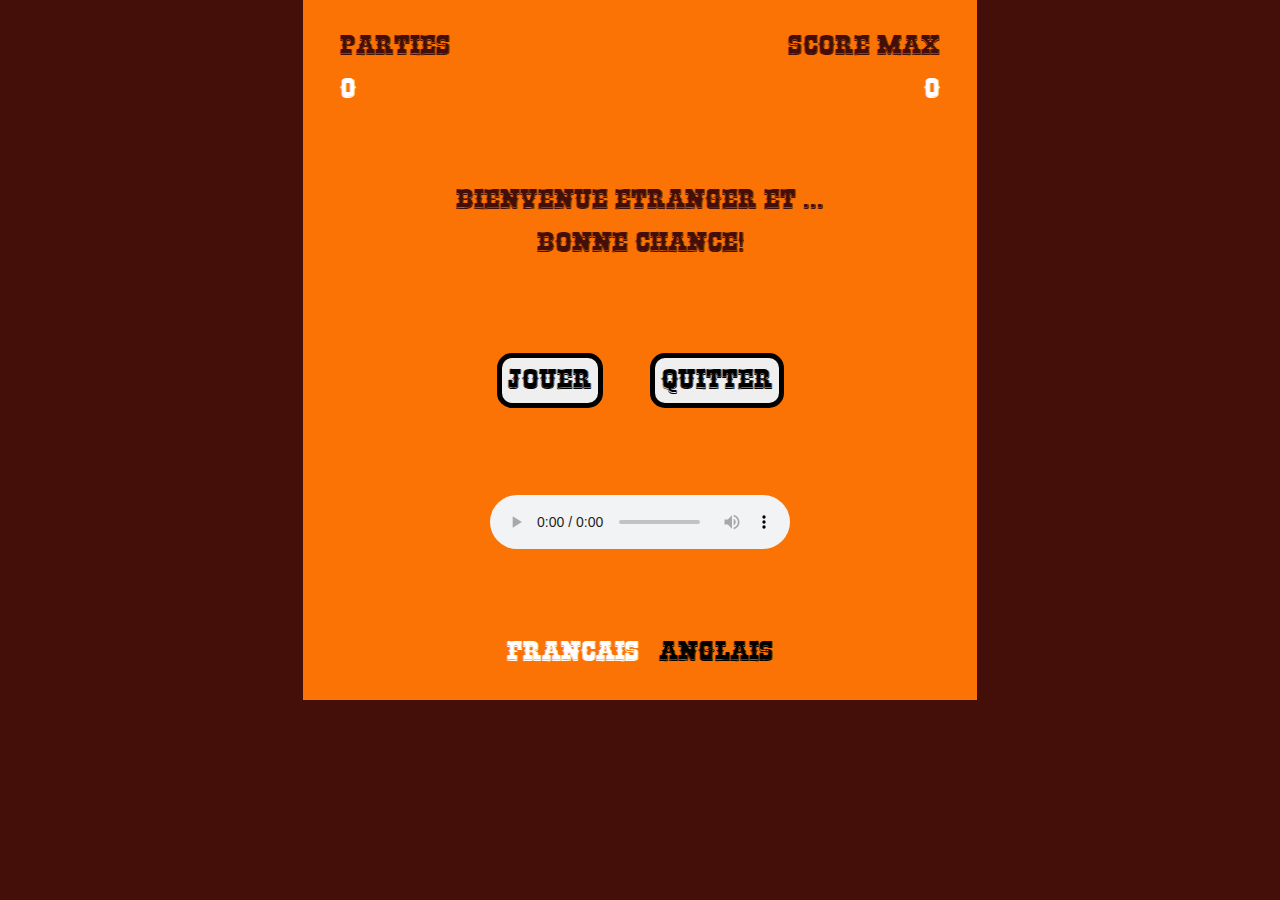
<file: index.html>
<!DOCTYPE html>
<html lang="en">
    <head>
        <meta charset="UTF-8">
        <meta name="viewport" content="width=device-width, initial-scale=1.0">
        <title>The hangman</title>
        <link rel="stylesheet" href="assets/css/hangman.css">
        <link rel="stylesheet" href="assets/css/bootstrap.min.css">
    </head>
    <body>
        <header></header>
        <main>
            <div class="row">
                <section class="col-12 col-md-12">
                    <div id="gamePanel" class="row " style="display:none;">
                        <div id="scenePanel" class="col-12 col-md-12">
                            <div class="row">
                                <div id="hangPanel" class="col-12 col-md-12">
                                    <div class="row">
                                        <div id="titleGame" class="col-3 col-md-4"><p>The</p><p>Hangman</p></div>
                                        <div id="hangedMan" class="col-6 col-md-4 ">
                                            <canvas id="canvasHangedMan" width="140" height="300" style=""></canvas>
                                        </div>
                                        <div id="dataPanel" class="col-3 col-md-4">
                                            <div>Score</div>
                                            <div id="score"></div>
                                        </div>
                                    </div>
                                </div>
                            </div>
                        </div>
                        <div class="row">
                            <div id="wordToGuessContainer" class="col-12 col-md-12 d-flex justify-content-around"></div>
                            <div id="keyboardPanel" class="col-12 col-md-12 ">
                                <div id="keyboardContainer" class="d-flex flex-wrap"></div>
                            </div>
                        </div>
                    </div>
                    <div id="messagePanel" class="row d-flex align-content-between">
                        <div id="statsContainer" class="col-12 col-md-12">
                            <div class="row">
                                <div id="playedGames" class="col-6 col-md-6 ">
                                    <div id="playedGamesTitle">Parties</div>
                                    <div id="playedGamesNb">0</div>
                                </div>
                                <div id="bestScore" class="col-6 col-md-6">
                                    <div id="bestScoreTitle">Score max</div>
                                    <div id="bestScoreAmount">0</div>
                                </div>
                            </div>
                        </div>
                        <div id="messageContainer" class="col-12 col-md-12">Bienvenue etranger et ... <br/>bonne chance!</div>
                        <div id="buttonsContainer" class="col-12 col-md-12">
                            <a href="#" style="text-decoration: none;">
                                <button id="play" class="actionBtns">Jouer</button>
                            </a>
                            <a href="assets/pages/thanks.html" style="text-decoration: none;">
                                <button id="quit" class="actionBtns">Quitter</button>
                            </a>
                        </div>
                        <div id="musicContainer">
                            <audio controls autoplay loop>
                                <source src="https://stephane-englebert.github.io/hangman/assets/sounds/western_sample.wav" type="audio/ogg">
                                Your browser does not support the audio element.
                            </audio>
                        </div>
                        <div id="languageContainer" class="col-12 col-md-12">
                            <button id="btn-fr" class="focus">Francais</button>
                            <button id="btn-en" class="notFocus">Anglais</button>
                        </div>
                        <div id="soundSamples" style="display:none;">
                            <audio id="gunShot" src="https://stephane-englebert.github.io/hangman/assets/sounds/gunshot.wav"></audio>
                            <audio id="gunLoad" src="https://stephane-englebert.github.io/hangman/assets/sounds/gun_loading.wav"></audio>
                        </div>
                    </div>
                </section>
            </div>
        </main>
        <footer>
        </footer>
        <script src="assets/js/bootstrap.min.js"></script>
        <script src="assets/js/hangman.js"></script>
    </body>
</html>
</file>
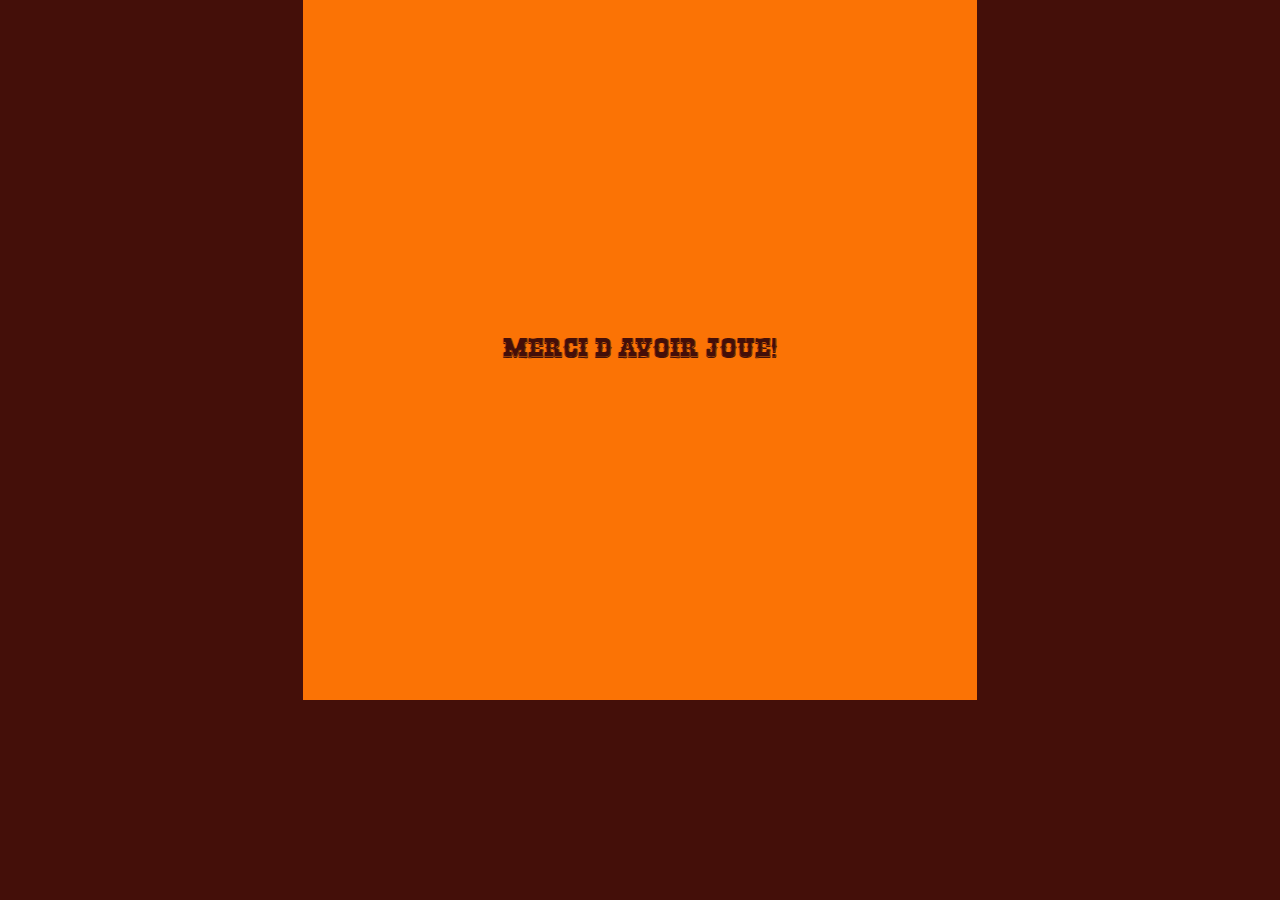
<file: assets/pages/thanks.html>
<!DOCTYPE html>
<html lang="en">
    <head>
        <meta charset="UTF-8">
        <meta name="viewport" content="width=device-width, initial-scale=1.0">
        <title>The hangman</title>
        <link rel="stylesheet" href="../css/hangman.css">
        <link rel="stylesheet" href="../css/bootstrap.min.css">
    </head>
    <body>
        <header></header>
        <main>
            <div class="row">
                <section class="col-12 col-md-12">
                    <div id="messagePanel" class="row d-flex align-content-center">
                        <div id="messageContainer" class="col-12 col-md-12"></div>
                    </div>
                </section>
            </div>
        </main>
        <footer></footer>
        <script src="../js/bootstrap.min.js"></script>
        <script>
            window.onload = function () {
                let message = "";
                switch(localStorage.language){
                    case "fr": message += "Merci d'avoir joue!"; break;
                    case "en": message += "Thanks for playing!";break;
                }
                document.getElementById("messageContainer").innerHTML = message;
                localStorage.clear();
            }
        </script>
    </body>
</html>
</file>
<file: assets/css/hangman.css>
@font-face {
    font-family: "Rio Grande";
    src:url("../fonts/RioGrande.ttf");
}
body{
    width: 100%;
    margin:auto;
    background-color: #440f09 !important;
}
main{
    position:relative;
    max-width: 650px;
    margin:auto;
    color:#ffffff;
    background-color: #440f09;
}
#statsPanel{
    background-color: #0d6efd;
}
#gamePanel{
    /*background-color: #4f5050;*/
    background-color: #fb7305;
    min-height: 300px;
}
#scenePanel{
    /*background-color: #000000;*/
    background-color: #fb7305;
    background-image: url("../img/farwest_pic.JPG");
    background-size:100% 100%;
    background-repeat: no-repeat;
    min-height: 250px;
}
#titleGame{
    font-family: "Rio Grande";
    src:url("../fonts/RioGrande.ttf");
    font-size: 2.0em;
    color:#ffffff;
    text-align: left;
    text-shadow: 6px 0 0 #000, 2px 2px 0 #000, 0 2px 0 #000, -2px 2px 0 #000, -2px 0 0 #000, -2px -2px 0 #000, 0 -2px 0 #000, 2px -2px 0 #000;
}
#hangPanel{
    /*background-color: #2c3034;*/
    min-height: 250px;
    text-align: center;
}
#hangedMan{
    text-align: right;
}
#dataPanel{
    /*background-color: #ab1409;*/
    min-height: 225px;
    font-family: "Rio Grande";
    src:url("../fonts/RioGrande.ttf");
    color:#440f09;
    font-size:x-large;
    text-align: right;
}
#score{
    color:#ffffff;
}
#wordToGuessContainer{
    /*background-color: #fb7305;*/
    /*#fb7305*/
    min-height: 60px;
    /*color:#440f09;*/
    color:#ab1409;
    font-weight: bold;
}
.letterToGuess{
    font-size: 48px;
    font-family: "Rio Grande";
    src:url("../fonts/RioGrande.ttf");
}
#keyboardPanel{
    background-color: #fb7305;
    min-height: 180px;
    padding:25px;
    text-align: center;
    margin:auto;
}
.kbKeys{
    font-family: "Rio Grande";
    src:url("../fonts/RioGrande.ttf");
    /*height: 1.8em;*/
    margin-left:5px;
    margin-right:5px;
    margin-bottom: 5px;
    font-size: 2.6em;
    text-align: center;
    /*border:1px solid #440f09;*/
    border-radius:4px;
    color:#440f09;
}
.zoomKey:hover{
    font-size: 2.6em;
    font-weight: bold;
    text-align:center;
    color:#ffffff;
}
#messagePanel {
    font-family: "Rio Grande";
    src:url("../fonts/RioGrande.ttf");
    font-size: 1.8em;
    color:#440f09;
    background-color: #fb7305;
    min-height: 700px;
    padding: 25px;
}
#playedGames{
    text-align: left;
}
#playedGamesNb{
    text-align: left;
    color: #ffffff;
}
#bestScore{
    text-align: right;
}
#bestScoreAmount{
    text-align: right;
    color: #ffffff;
}
#messageContainer{
    text-align: center;
}
.focusWord{
    color:#ffffff;
    letter-spacing: 5px;
    font-size: 1.7em;
}
#buttonsContainer{
    text-align: center;
}
.actionBtns{
    border:5px solid #000000;
    border-radius: 15px;
    margin:20px;
}
.actionBtns:hover{
    border:5px solid #ab1409;
    color:#ab1409;
}
#languageContainer{
    text-align: center;
}
#musicContainer{
    text-align: center;
}
.focus {
    border:none;
    background-color: #fb7305;
    color: #ffffff;
    outline-style: none;
}
.focus:focus{
    outline-color:#fb7305;
}
.notFocus {
    background-color: #fb7305;
    border: none;
    outline-style: none;
}
.notFocus:hover{
    color:#ab1409;
}
</file>
